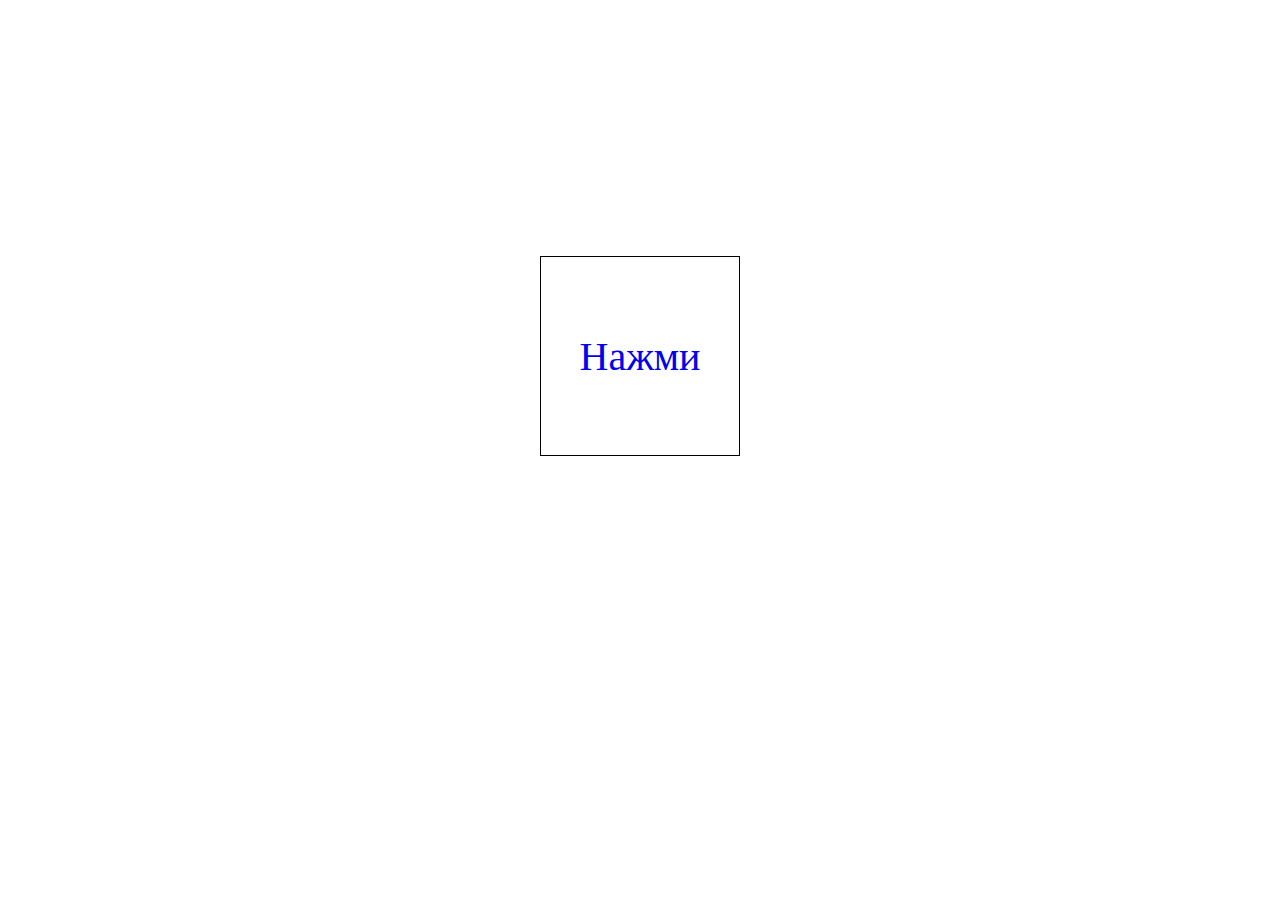
<file: index.html>
<!DOCTYPE html>
<html lang="en">
<head>
    <meta charset="UTF-8">
    <meta name="viewport" content="width=device-width, initial-scale=1.0">
    <title>Document</title>
    <link rel="stylesheet" href="style.css">
</head>
<body>
   
    <a href="./bekzoo-got.html">
        <p>Нажми</p>
    </a>

</body>
</html>
</file>
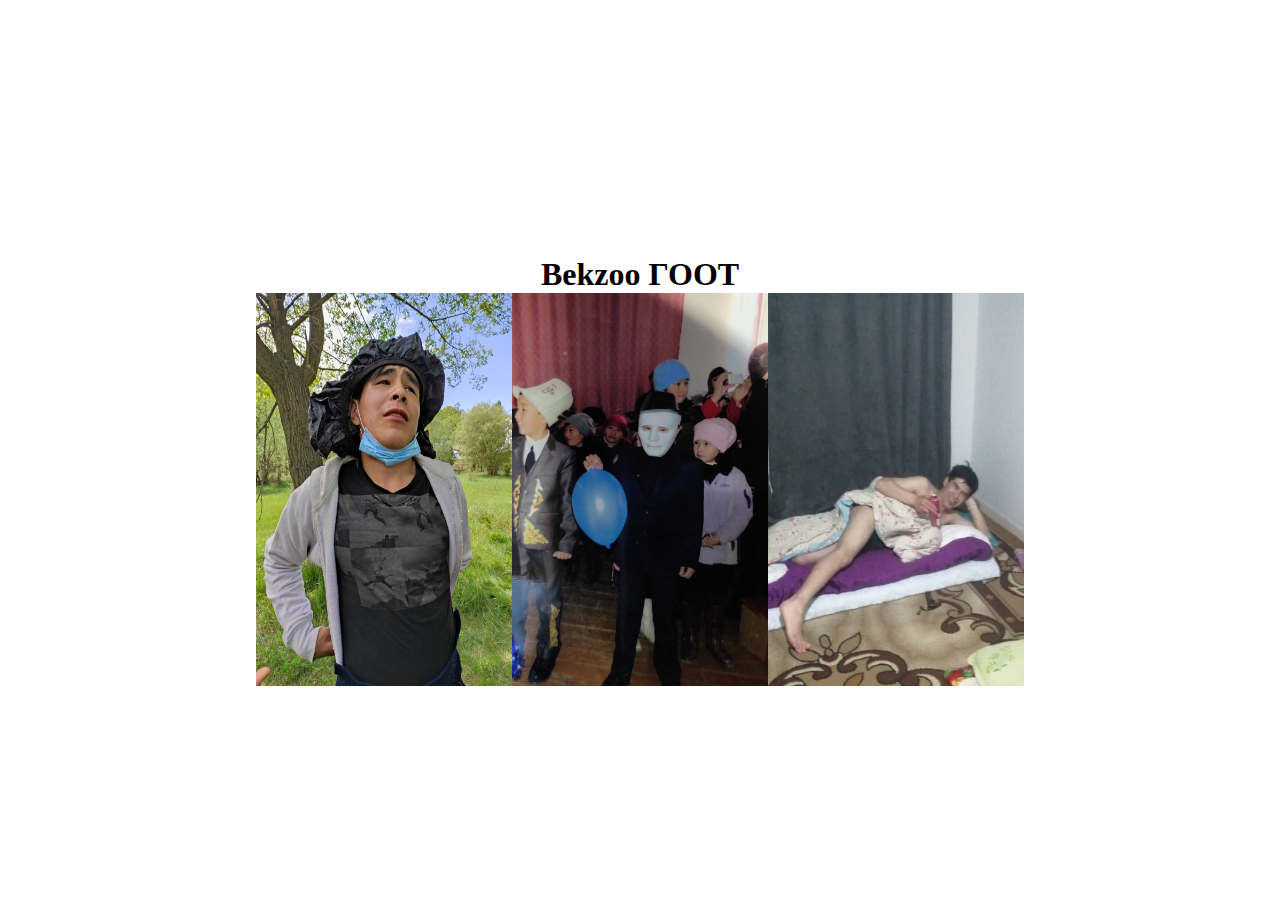
<file: bekzoo-got.html>
<!DOCTYPE html>
<html lang="en">
<head>
    <meta charset="UTF-8">
    <meta name="viewport" content="width=device-width, initial-scale=1.0">
    <title>Document</title>
    <link rel="stylesheet" href="./style.css">
</head>
<body>
    <h1>Bekzoo ГООТ</h1>
    <div>
        <img src="./IMAGE 2023-11-07 21:59:24.jpg" alt="">
        <img src="./IMAGE 2023-11-07 22:00:45.jpg" alt="">
        <img src="./IMAGE 2023-11-07 22:00:46.jpg" alt="">
    </div>
</body>
</html>
</file>
<file: style.css>
*{
    margin: 0;
    padding: 0;
    box-sizing: border-box;
}

body{
   margin: 0 auto;
   display: flex;
   flex-direction: column;
   justify-content: center;
   align-items: center;
}
a{
    text-decoration: none;
    display: flex;
    align-items: center;
    justify-content: center;
    cursor: pointer;
    margin-top: 20%;
    width: 200px;
    height: 200px;
    border: 1px solid black;
}

p{
    font-size: 40px;
}

h1{
    margin-top: 20%;
}
img{
    width: 20%;

}

div{
    display: flex;

    justify-content: center;
}


@media (max-width:756px) {
    a,h1{
        margin-top: 50%;
    }
    img{
        width: 30%;
    }
}
</file>
